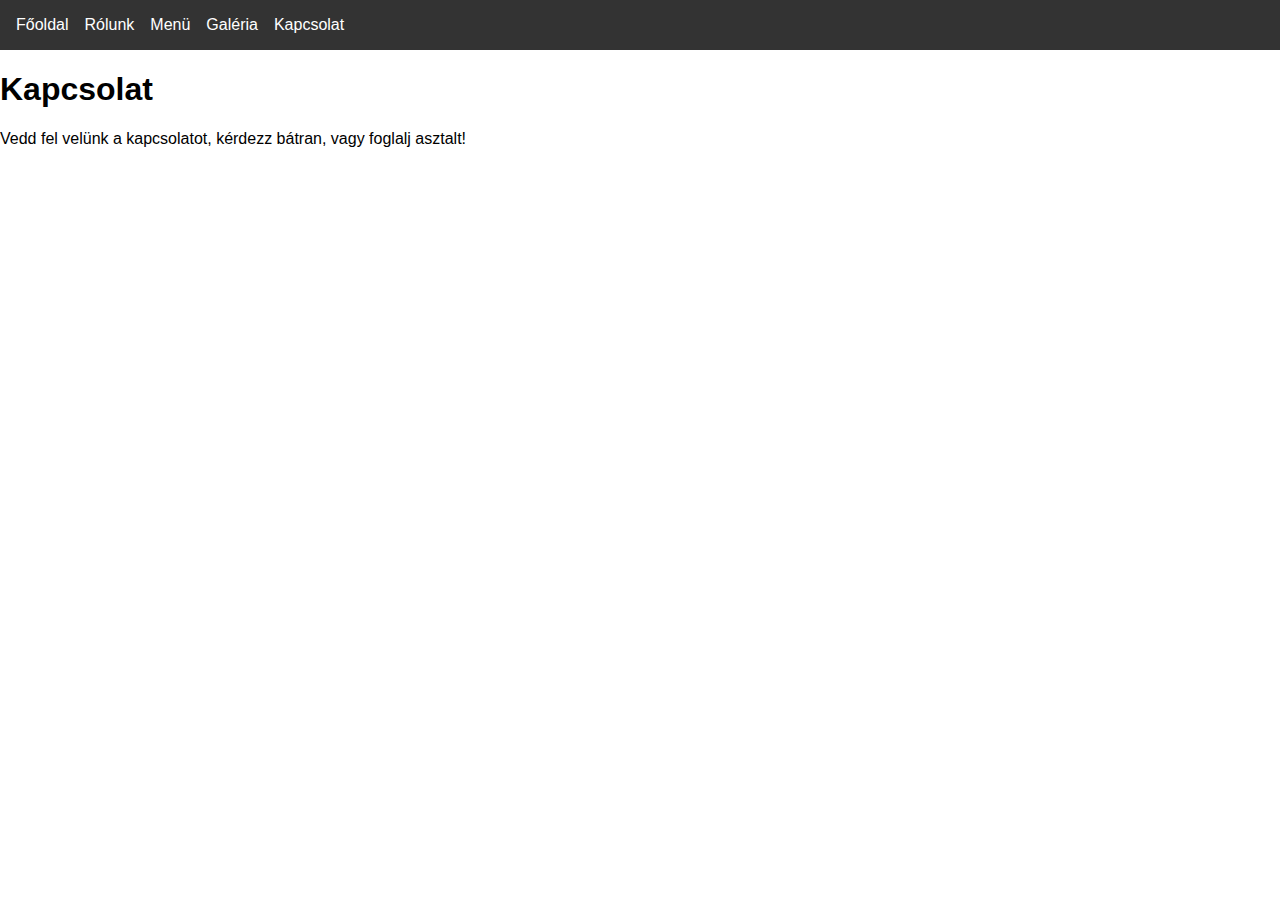
<file: kapcsolat.html>
<!DOCTYPE html>
<html lang="hu">
<head>
  <meta charset="UTF-8">
  <meta name="viewport" content="width=device-width, initial-scale=1.0">
  <title>Kapcsolat – Kortárs Korty</title>
  <link rel="stylesheet" href="style.css">
</head>
<body>
  <header>
    <nav>
      <ul>
        <li><a href="index.html">Főoldal</a></li>
        <li><a href="rolunk.html">Rólunk</a></li>
        <li><a href="menu.html">Menü</a></li>
        <li><a href="galeria.html">Galéria</a></li>
        <li><a href="kapcsolat.html">Kapcsolat</a></li>
      </ul>
    </nav>
  </header>

  <main>
    <h1>Kapcsolat</h1>
    <p>Vedd fel velünk a kapcsolatot, kérdezz bátran, vagy foglalj asztalt!</p>
  </main>
</body>
</html>
</file>
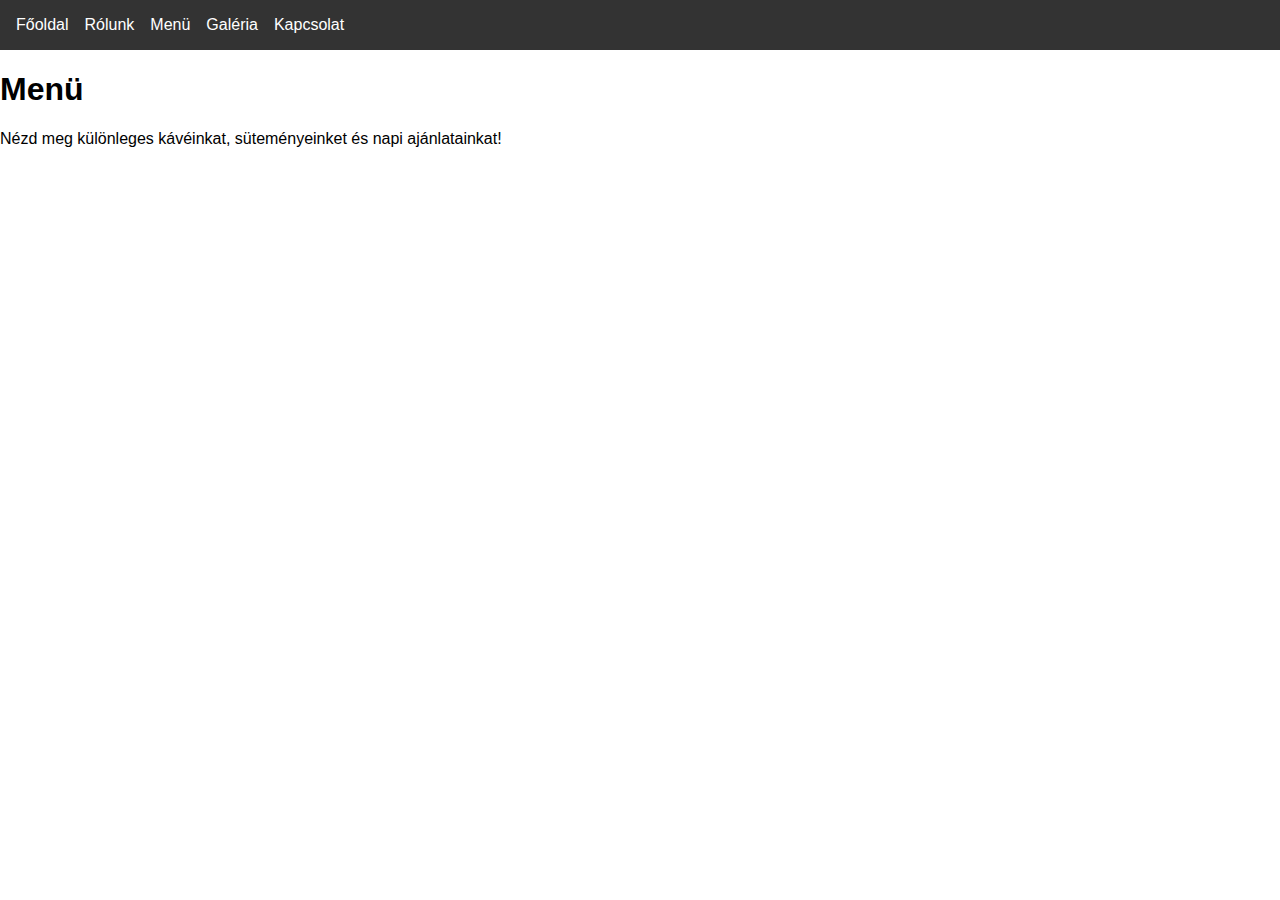
<file: menu.html>
<!DOCTYPE html>
<html lang="hu">
<head>
  <meta charset="UTF-8">
  <meta name="viewport" content="width=device-width, initial-scale=1.0">
  <title>Menü – Kortárs Korty</title>
  <link rel="stylesheet" href="style.css">
</head>
<body>
  <header>
    <nav>
      <ul>
        <li><a href="index.html">Főoldal</a></li>
        <li><a href="rolunk.html">Rólunk</a></li>
        <li><a href="menu.html">Menü</a></li>
        <li><a href="galeria.html">Galéria</a></li>
        <li><a href="kapcsolat.html">Kapcsolat</a></li>
      </ul>
    </nav>
  </header>

  <main>
    <h1>Menü</h1>
    <p>Nézd meg különleges kávéinkat, süteményeinket és napi ajánlatainkat!</p>
  </main>
</body>
</html>
</file>
<file: style.css>
body {
    font-family: Arial, sans-serif;
    margin: 0;
    padding: 0;
  }
  
  nav {
    background-color: #333;
    padding: 1em;
  }
  
  nav ul {
    display: flex;
    list-style: none;
    margin: 0;
    padding: 0;
  }
  
  nav ul li {
    margin-right: 1em;
  }
  
  nav ul li a {
    color: white;
    text-decoration: none;
  }
  table {
    width: 100%;
    border-collapse: collapse;
    margin-top: 1em;
  }
  
  th, td {
    border: 1px solid #ccc;
    padding: 0.5em;
    text-align: left;
  }
  
  thead {
    background-color: #eee;
  }
  
  .timeline {
    list-style: none;
    padding-left: 0;
    margin-top: 2em;
  }
  
  .timeline li {
    margin-bottom: 1em;
    padding-left: 1em;
    border-left: 3px solid #333;
    position: relative;
  }
  
  .timeline li::before {
    content: "•";
    color: #333;
    position: absolute;
    left: -0.7em;
  }
  table {
    width: 100%;
    border-collapse: collapse;
    margin-top: 2em;
    font-size: 0.95rem;
    box-shadow: 0 0 10px rgba(0,0,0,0.05);
    border-radius: 10px;
    overflow: hidden;
  }
  
  thead th {
    background-color: #fafafa;
    color: #333;
    font-weight: 600;
    padding: 0.75em;
    text-align: center;
    border-bottom: 2px solid #e0e0e0;
  }
  
  tbody td {
    padding: 0.7em;
    text-align: center;
    border-bottom: 1px solid #eee;
  }
  
  tbody tr:nth-child(even) {
    background-color: #fcfcfc;
  }
  
  tbody td:first-child {
    text-align: left;
    font-weight: 500;
    color: #444;
    background-color: #f7f7f7;
  }
  
  thead th:first-child {
    background-color: #f7f7f7;
  }
  
  @media (max-width: 768px) {
    table {
      font-size: 0.85rem;
    }
  }
</file>
